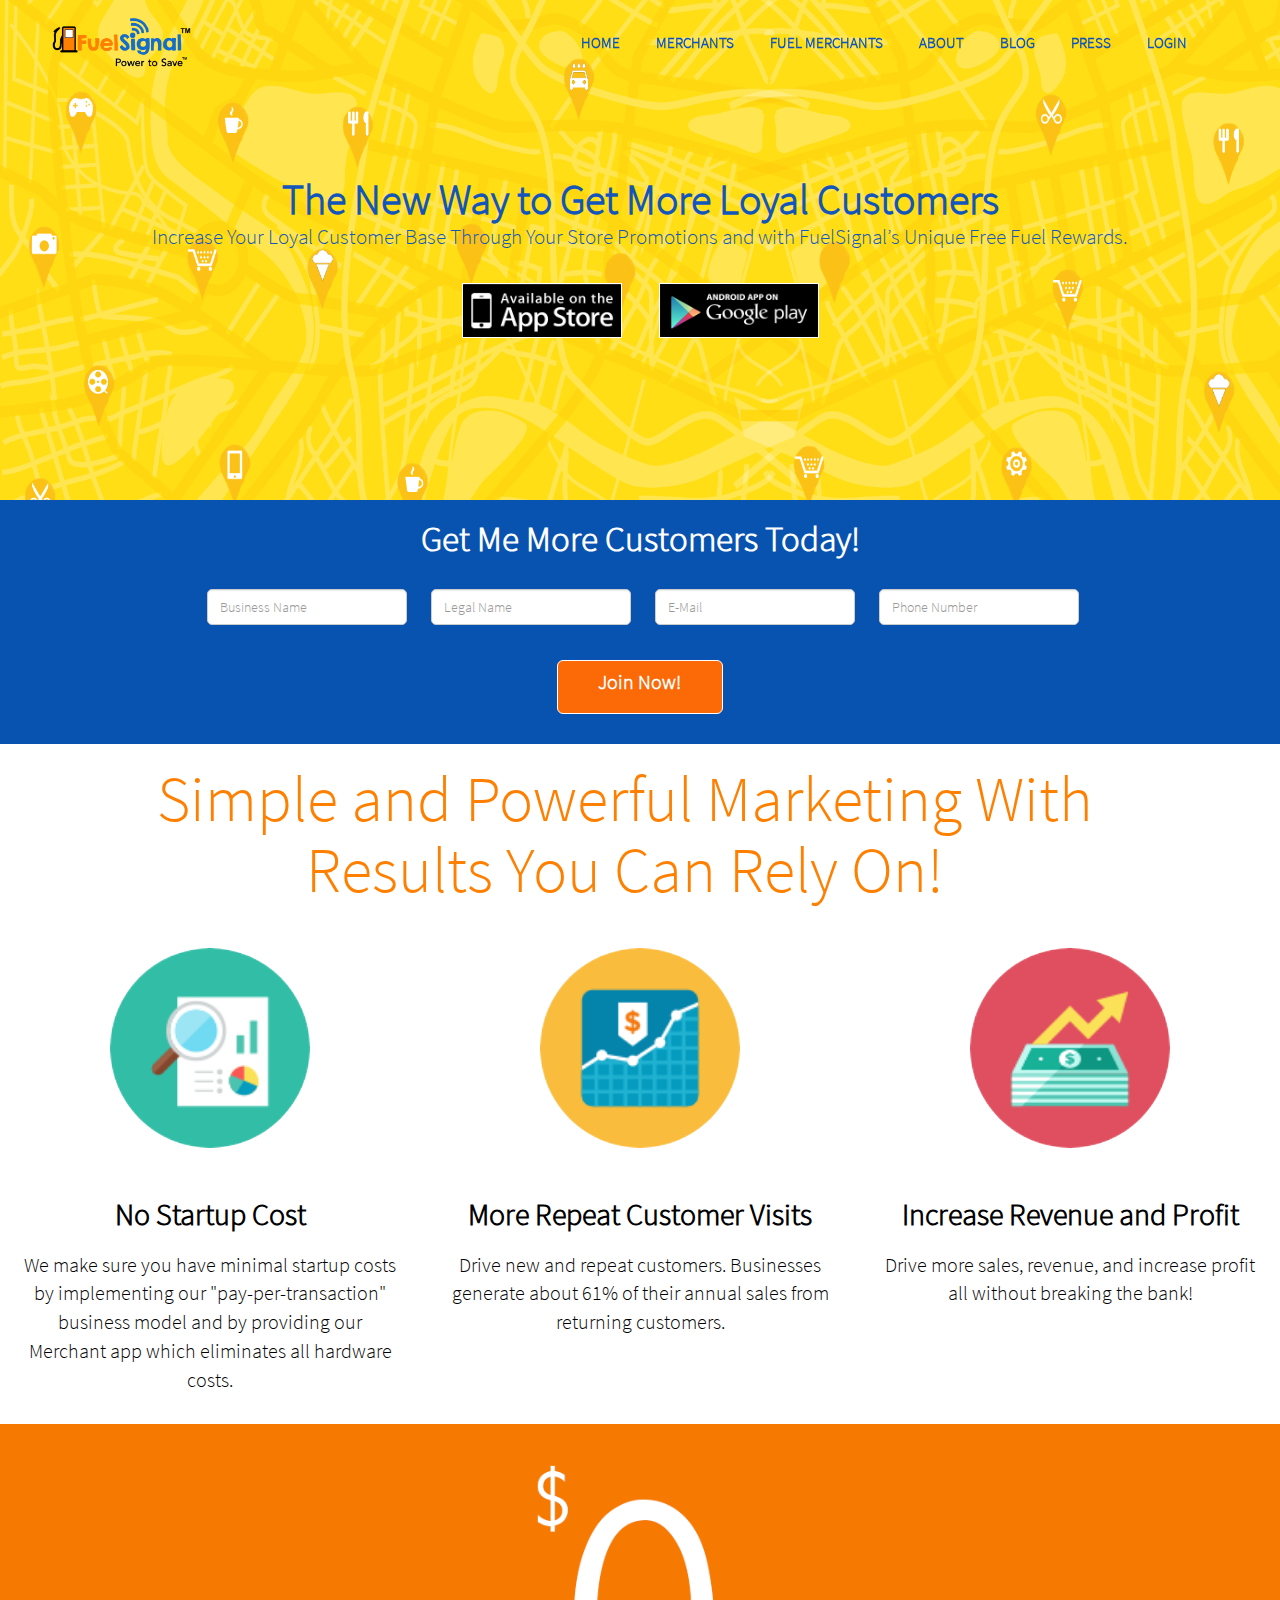
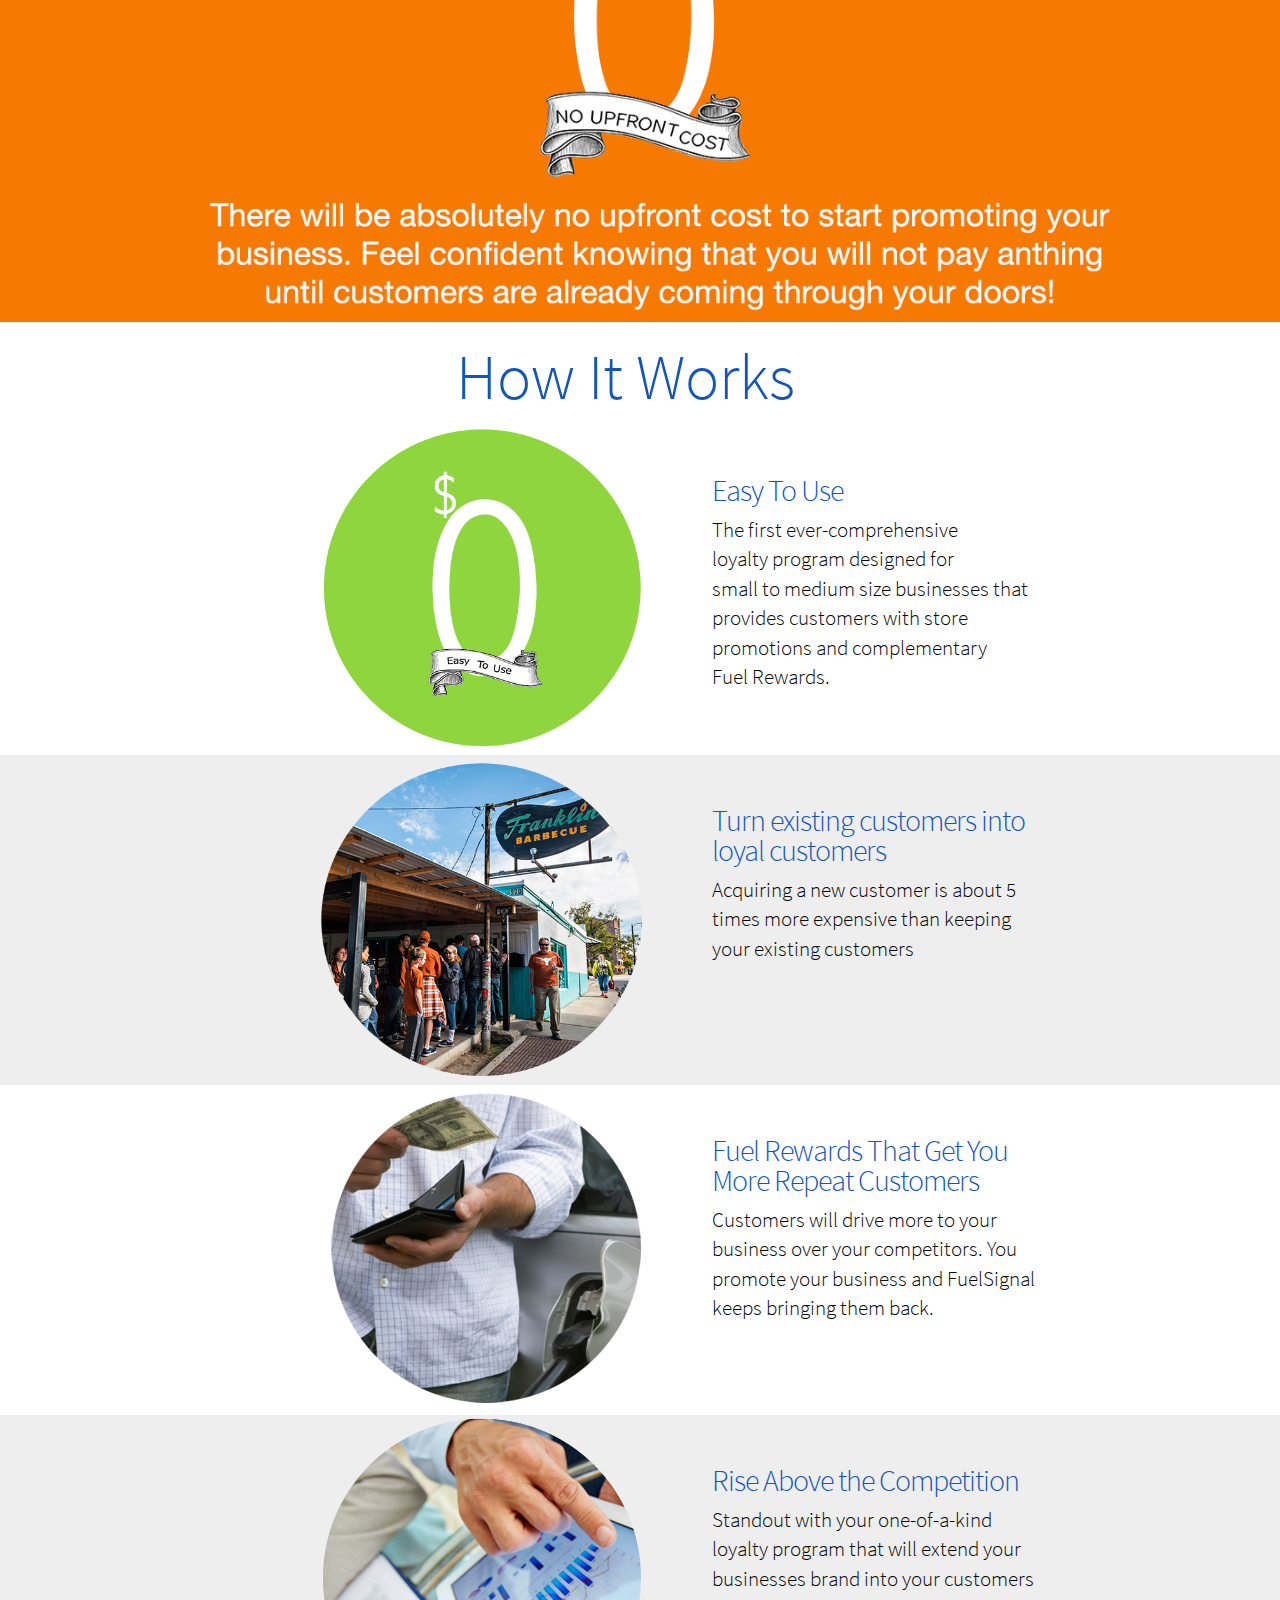
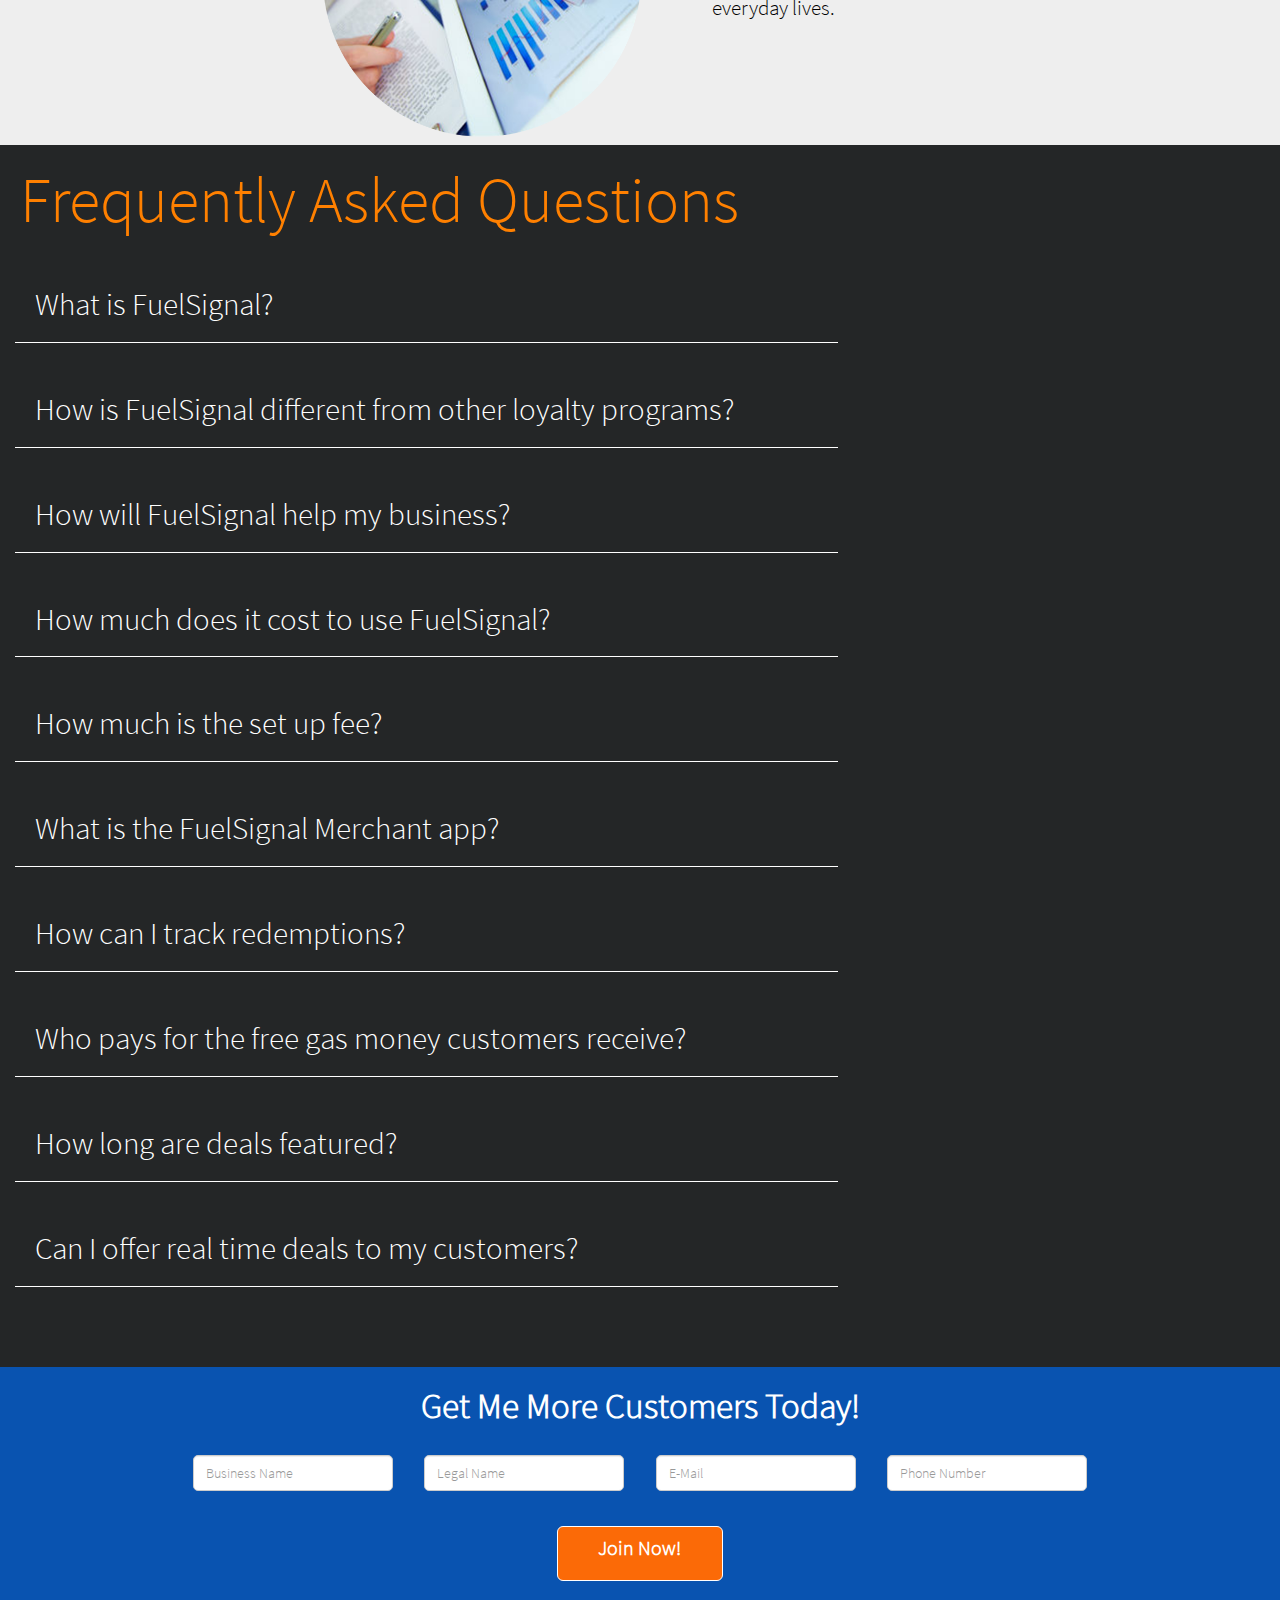
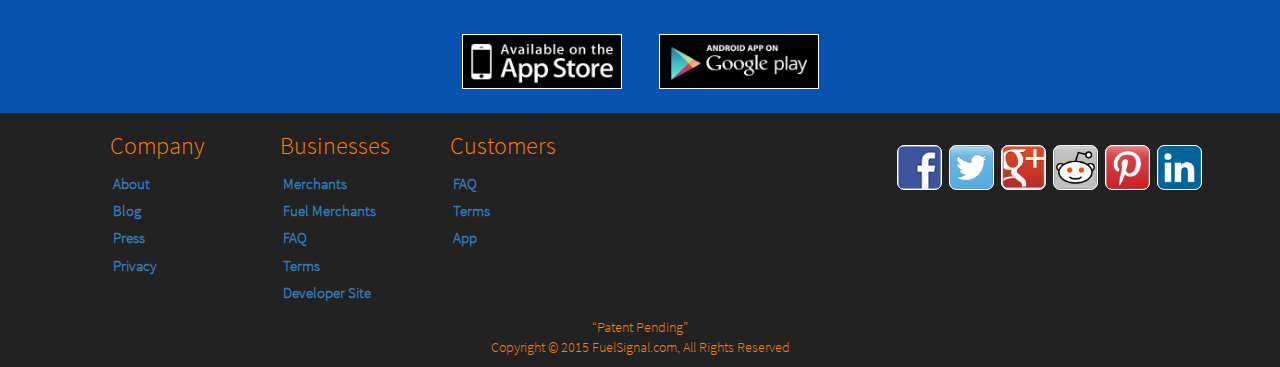
<file: merchant.html>
<!DOCTYPE html>
<!-- saved from url=(0042)http://getbootstrap.com/examples/carousel/ -->
<html lang="en"><head><meta http-equiv="Content-Type" content="text/html; charset=UTF-8">
    <meta charset="utf-8">
    <meta http-equiv="X-UA-Compatible" content="IE=edge">
    <meta name="viewport" content="width=device-width">
    <meta name="viewport" content="width=device-width, initial-scale=1">
    <!-- The above 3 meta tags *must* come first in the head; any other head content must come *after* these tags -->
    <meta name="description" content="">
    <meta name="author" content="">
    <link rel="icon" href="images/favicon.ico">

    <title>Fuel Signal</title>

    <!-- Bootstrap core CSS -->
    <link href="css/bootstrap.css" rel="stylesheet">

    <link href='http://fonts.googleapis.com/css?family=Roboto' rel='stylesheet' type='text/css'>
    <link href='http://fonts.googleapis.com/css?family=Francois+One' rel='stylesheet' type='text/css'>
    <!-- Just for debugging purposes. Don't actually copy these 2 lines! -->
    <!--[if lt IE 9]><script src="../../assets/js/ie8-responsive-file-warning.js"></script><![endif]-->
    <script src="js/ie-emulation-modes-warning.js"></script>

    <!-- HTML5 shim and Respond.js for IE8 support of HTML5 elements and media queries -->
    <!--[if lt IE 9]>
      <script src="https://oss.maxcdn.com/html5shiv/3.7.2/html5shiv.min.js"></script>
      <script src="https://oss.maxcdn.com/respond/1.4.2/respond.min.js"></script>
    <![endif]-->
   <!--  Custom Font Styles -->
   <link href='http://fonts.googleapis.com/css?family=Roboto|Montserrat' rel='stylesheet' type='text/css'>
   <link href='http://fonts.googleapis.com/css?family=Source+Sans+Pro:200' rel='stylesheet' type='text/css'>
    <!-- Custom styles for this template -->
    <link href="css/styles.css" rel="stylesheet">
    <link href="css/animate.css" rel="stylesheet">
    <style type="text/css">
    .errorLabel {
      display: none;
      color: #fff;
    }
  </style>
</head>

<body>

  <div class="site-wrapper">
      <div class="site-wrapper-inner">

<!-- 
 Cover Text 
 -->
      <div class="cover-container">
        <div class="inner cover">
            <h1 class="cover-heading">The New Way to Get More Loyal Customers<p class="lead">Increase Your Loyal Customer Base Through Your Store Promotions and with FuelSignal’s Unique Free Fuel Rewards.</p></h1>
            
            
              <a href="https://itunes.apple.com/us/app/fuelsignal/id894070737?ls=1&mt=8" class="btn btn-lg " ><img src="images/apple.png" class="app-links"></a>
              <a href="https://play.google.com/store/apps/details?id=com.fuelsignal.activity" class="btn btn-lg " ><img src="images/android.png" class="app-links"></a>
            
          </div>
        </div>
      </div>
    </div>


<!-- 
NAVBAR
 -->
  <nav class="navbar navbar-default navbar-fixed-top" role="navigation">
    <div class="container">
        <div class="navbar-header page-scroll">
            <button type="button" class="navbar-toggle" data-toggle="collapse" data-target=".navbar-main-collapse">
                <span class="icon-bar"></span>
                  <span class="icon-bar"></span>
                    <span class="icon-bar"></span>
              </button>
                <a class="navbar-brand" href="index.html">
                    <img class="navbar-brand" src="images/main-logo.png">
                </a>
            </div>
<!-- Collect the nav links, forms, and other content for toggling -->
    <div class="collapse navbar-collapse navbar-right navbar-main-collapse">
      <ul class="nav navbar-nav">
        <li><a href="index.html">HOME</a></li>
        <li><a href="merchant.html">MERCHANTS</a></li>
         <li><a href="fuelmerchants.html">FUEL MERCHANTS</a></li>
         <li><a href="about.html">ABOUT</a></li>
          <li><a href="blog.html">BLOG</a></li>
            <li><a href="press.html">PRESS</a></li>
            <li><a href="https://www.fuelsignal.com/portal/login?">LOGIN</a></li>
        </div><!-- /.navbar-collapse -->   
      </div><!-- /.container -->
    </nav>  

<!-- 
  BACKGROUND IMAGE
  -->
  <img src="images/merchant-background.png" class="background-image">

<!-- 
SIGNUP BANNER
 -->
<!-- SIGNUP BANNER BOTTOM -->
<div class="container-fluid active">
<h2 class="orange">Get Me More Customers Today!</h2>
<center> 
 <div id="joinFormTop" class="row active signup">
 <center>
 <div class="col-md-12">
  <div class="border col-xs-3">
     <div class="input-group">
      <input id="businessNameTop" type="text" class="form-control" placeholder="Business Name"> 
    <span id="errbusinessNameTop" class="errorLabel">Fill the required field.</span>
    </div><!-- /input-group -->
  </div>
  <div class="border col-xs-3">
     <div class="input-group">
      <input id="legalNameTop" type="text" class="form-control" placeholder="Legal Name">
    <span id="errlegalNameTop" class="errorLabel">Fill the required field.</span>
    </div><!-- /input-group -->
  </div>
  <div class="border col-xs-3">
   <div class="input-group">
      <input id="emailIdTop" type="text" class="form-control" placeholder="E-Mail">
      <span id="erremailIdTop" class="errorLabel">Email id not valid.</span>
    
    </div><!-- /input-group -->
  </div>
  <div class="border col-xs-3">
     <div class="input-group">
      <input id="phoneNumberTop" type="text" class="form-control" placeholder="Phone Number" maxlength="10" onkeypress="return isNumeric(event, this.value)">
    <span id="errphoneNumberTop" class="errorLabel">Field length should be 10.</span>
      </center>
    </div><!-- /input-group -->
    <div class="row">
    <div class="col-md-12 signup">
     <a href="javascript:void(0)" class="signup btn btn-lg " onclick="validateSignUp('joinFormTop')"><p  class="sign-up">Join Now!</p></a>
          </div>
        </div>
      </div><!-- .row -->
    </div>
  </div>
</div><!-- .container -->
</div>
<!-- 
MARKETING SECTION WITH ABOUT IMAGE CIRCLES
 -->
 <div class="container-fluid">
    <h1 class="featurette-header">Simple and Powerful Marketing With<br/> Results You Can Rely On!</h1>
      <br/>
      <div class="row about-circles">

        <div class="col-lg-4">
          <img class="img-circle about-circle" src="images/analytics.png" sty alt="Generic placeholder image" width="140" height="140">
          <h2 class="about-header">No Startup Cost</h2>
          <p class="about-circles">We make sure you have minimal startup costs by implementing our "pay-per-transaction" business model and by providing our Merchant app which eliminates all hardware costs.</p>
          
        </div><!-- /.col-lg-4 -->
        <div class="col-lg-4">
          <img class="img-circle about-circle" src="images/increase-customers.png" alt="Generic placeholder image" width="140" height="140">
          <h2 class="about-header">More Repeat Customer Visits</h2>
          <p class="about-circles">Drive new and repeat customers. Businesses generate about 61% of their annual sales from returning customers.</p>
          
        </div><!-- /.col-lg-4 -->
        <div class="col-lg-4">
          <img class="img-circle about-circle" src="images/Money-Increase.png" alt="Generic placeholder image" width="140" height="140">
          <h2 class="about-header">Increase Revenue and Profit</h2>
          <p class="about-circles">Drive more sales, revenue, and increase profit all without breaking the bank!</p>
        </div><!-- /.col-lg-4 -->
      </div><!-- /.row --> 
      </div>

<!--        
BANNER
 -->
 <div class="container-fluid banner">
  <img class="banner" src="images/banner2.jpg">
</div>

 <!--      
HOW IT WORKS
 -->
  <div class=" container-fluid">
  <h1 class="featurette-header blue">How It Works</h1>
      
     
      <div class="row featurette">
        <div class="col-md-7 left">
          <img class="featurette-image circle-pic-home img-responsive center-block" src="images/No-cost-Green-Circle.png">
        </div>
        <div class="col-md-5">
        <h2 class="featurette-heading left"> <br/><span class="text-muted">Easy To Use</span></h2>
          <p class="lead left">The first ever-comprehensive <br/>loyalty program designed for <br/>small to medium size businesses 
that provides customers with store promotions and complementary <br/>Fuel Rewards.</p>
          
        </div>
      </div>
    </div>
  <div class=" how-container1 container-fluid">
      <div class="row featurette">
        <div class="col-md-7 left">
        <img class="featurette-image  img-responsive center-block" src="images/franklinbbq.png">
          
        </div>
        <div class="col-md-5">
          <h2 class="featurette-heading left"> <br/><span class="text-muted">Turn existing customers into loyal customers</span></h2>
          <p class="lead left">Acquiring a new customer is about 5 times more expensive than keeping your existing customers</p>
        </div>
      </div>
      </div>
    <div class=" container-fluid">
      <div class="row featurette">
        
        <div class="col-md-7 left">
        <img class="featurette-image  img-responsive center-block" src="images/gas-money.png">
        
        </div>
          <div class="col-md-5">
          <h2 class="featurette-heading left"><br/><span class="text-muted">Fuel Rewards That Get You More Repeat Customers</span></h2>
          <p class="lead left">Customers will drive more to your business over your competitors. You
promote your business and FuelSignal keeps bringing them back.</p>
        </div>
      </div>
      </div>
  <div class=" how-container1 container-fluid">
      <div class="row featurette">
        <div class="col-md-7 left">
        <img class="featurette-image  img-responsive center-block" src="images/riseabove.png">
         
        </div>
        <div class="col-md-5 ">
           <h2 class="featurette-heading left"><br/><span class="text-muted">Rise Above the Competition</span></h2>
          <p class="lead left">Standout with your one-of-a-kind loyalty program that will extend your businesses brand into your customers everyday lives. </p>
        </div>
      </div>
    </div>

<!-- 
      FAQ
       -->
<div class="container-fluid faq">
  <h1 class="featurette-header faq">Frequently Asked Questions</h1>
    
    <div class="story col-md-8">                               
        <h3 class="title">What is FuelSignal?</h3>                       
        <p  class="news">The FuelSignal app makes it easy for its users to save money on fuel by shopping at participating retailers and gas stations. The FuelSignal Loyalty Program mobile app solution help businesses and communities connect in real-time and convert every customer transaction into a relationship. FuelSignal offers a unique proposition in the industry that is attractive to consumers and to businesses. FuelSignal is the industry's first "Connected Car" based Fuel Reimbursement Loyalty Program platform for small and large fuel and non-fuel retailers. </p>  
  </div> 

    <div class="story col-md-8">                               
        <h3 class="title">How is FuelSignal different from other loyalty programs? </h3>              
        <p  class="news"> FuelSignal understands the consumers’ pain at the fuel pump. Customers will have a unique opportunity to earn Fuel Credit for redeeming promotions at participating retailers. Customers will now frequent to your business more often because there is added value that extends out into their everyday life. FuelSignal rewards the customers with Fuel Credits in your behalf, encouraging more customer engagement. 
Other loyalty programs charge outrageous set-up fees to join or use their loyalty platforms. FuelSignal eliminates all setup fee and charges on a convenient “pay-per-transaction” model. The days of paying large amounts for traditional advertising with less than favorable results are over! </p>   
  </div>
    <div class="story col-md-8">                               
        <h3 class="title">How will FuelSignal help my business?</h3>                       
        <p  class="news">FuelSignal will drive new customers; strengthen your relationships with existing customers and help you gain valuable customer insight all within a simple and elegant platform. </p>  
    </div> 
    <div class="story col-md-8">                               
        <h3 class="title"> How much does it cost to use FuelSignal?</h3>              
        <p  class="news"> There is no upfront cost using FuelSignal to drive customers to your business. You will only be charged for customers that have been to your business and redeemed a promotion. FuelSignal ensures that you are only paying for advertising after we have already driven traffic to your business. </p>   
    </div>
    <div class="story col-md-8">                               
        <h3 class="title">How much is the set up fee? </h3>                       
        <p  class="news"> FuelSignal does not charge any setup fee to join and use our platform. We only charge your business based on the number of customers that go to your businesses and redeem promotional offerings. ~ First 25 customers are complimentary for a limited time!</p>  
    </div> 
    <div class="story col-md-8">                               
        <h3 class="title"> What is the FuelSignal Merchant app?</h3>              
        <p  class="news"> FuelSignal provides you with a robust merchant app that enables you too redeem promotions, validate customer ID’s, and track your campaign revenue. Once a promotion has been validated through the merchant app, your customers will instantly see “Free Gas Money” from FuelSignal at no extra cost to you. </p>   
    </div>
    <div class="story col-md-8">                               
        <h3 class="title">How can I track redemptions?</h3>                       
        <p  class="news"> Using the Merchant app to scan every customers QR code will ensure that you have the most accurate and up-to-date redemption analytics.
You will be able to track your redemptions through the My Promos tab within the merchant portal. In addition to the merchant portal, the merchant app will be used for promotion validations and redemptions. </p>  
    </div> 
    <div class="story col-md-8">                               
        <h3 class="title">Who pays for the free gas money customers receive?</h3>              
        <p  class="news">FuelSignal issues Free Gas Money as a contribution to the customer community.  A portion of FuelSignal’s transaction revenue is given back to the customers to encourage higher customer retention and engagement with your business. </p>   
    </div>
    <div class="story col-md-8">                               
        <h3 class="title"> How long are deals featured? </h3>                       
        <p  class="news"> Merchants have 100% control of how long a deal is featured. You will be able to drive customers during slow hours, keeping your business busy all the time. Limiting the time a deal is featured will also assist you with crowd control, should your business already be busy.
</p>  
    </div>  
    <div class="story col-md-8">                               
        <h3 class="title"> Can I offer real time deals to my customers? </h3>                       
        <p  class="news"> Yes, you will have full control of how, when, and who sees promotional offerings to your business. Full control gives you the ability to keep your business busy with customers at any time of the day, whether it’s 6am or 12 Midnight. The dreaded “slow hours” now become opportunities to drive new customers that otherwise would not know about your business. </p>  
    </div>                                                    
</div>

<!-- 
SIGNUP BANNER
 -->
<!-- SIGNUP BANNER BOTTOM -->
<div id="joinFormBottom" class="container-fluid active">
<h2 class="orange">Get Me More Customers Today!</h2>

<center>
 <div class="row active signup">
 <center>
  <div class="border col-xs-3">
     <div class="input-group">
      <input id="businessNameBottom" type="text" class="form-control" placeholder="Business Name">
      <span id="errbusinessNameBottom" class="errorLabel">Fill the required field.</span>
    </div><!-- /input-group -->
  </div>
  <div class="border col-xs-3">
     <div class="input-group">
      <input id="legalNameBottom" type="text" class="form-control" placeholder="Legal Name">
      <span id="errlegalNameBottom" class="errorLabel">Fill the required field.</span>
    </div><!-- /input-group -->
  </div>
  <div class="border col-xs-3">
   <div class="input-group">
      <input id="emailIdBottom" type="text" class="form-control" placeholder="E-Mail">
       <span id="erremailIdBottom" class="errorLabel">Email id not valid.</span>
    </div><!-- /input-group -->
  </div>
  <div class="border col-xs-3">
     <div class="input-group">
      <input id="phoneNumberBottom" type="text" class="form-control" placeholder="Phone Number" maxlength="10" onkeypress="return isNumeric(event, this.value)">
    <span id="errphoneNumberBottom" class="errorLabel">Field length should be 10.</span>
      </center>
    </div><!-- /input-group -->
    <div class="row">
    <div class="col-md-12 signup">
    <a href="javascript:void(0)" class="signup btn btn-lg " onclick="validateSignUp('joinFormBottom')"><p class="sign-up">Join Now!</p></a>
    </div>
  </div>
  <div class="applinks">
    <a href="https://itunes.apple.com/us/app/fuelsignal/id894070737?ls=1&mt=8" class="btn btn-lg " ><img src="images/apple.png" class="app-links"></a>
    <a href="https://play.google.com/store/apps/details?id=com.fuelsignal.activity" class="btn btn-lg " ><img src="images/android.png" class="app-links"></a>
      </div>
    </div><!-- .row -->
  </div>
</div>
<!-- FOOTER -->
  <footer>
    <div class="container">
      <div class="row">
        <div class="col-xs-6 col-sm-3 footer-links">
          <ul class="footer-links" style="text-align: left;">
            <h3>Company</h3>
              <a href="about.html"><li>About</li></a>
              <a href="blog.html"><li>Blog</li></a>
              <a href="press.html"><li>Press</li></a>
              <a href="privacy.html"><li>Privacy</li></a>
            </ul>
        </div>
        <!-- Add the extra clearfix for only the required viewport -->
        <div class="clearfix visible-xs">
          
        </div>

        <div class="col-xs-6 col-sm-3 footer-links">
        <ul class="footer-links" style="text-align: left;">
            <h3>Businesses</h3>
              <a href="merchant.html"><li>Merchants</li></a>
              <a href="fuelmerchants.html"><li>Fuel Merchants</li></a>
              <a href="merchant-faq.html"><li>FAQ</li></a>
              <a href="merchant-terms.html"><li>Terms</li></a>
              <a href="http://cooperhiggins.github.io/portfoliopage"><li>Developer Site</li></a>
            </ul>
        </div>

        <div class="col-xs-6 col-sm-3 footer-links">
        <ul class="footer-links" style="text-align: left;">
            <h3>Customers</h3>
              <a href="customer-faq.html"><li>FAQ</li></a>
              <a href="customer-terms.html"><li>Terms</li></a>
              <a href="https://itunes.apple.com/us/app/fuelsignal/id894070737?ls=1&mt=8"><li>App</li></a>
            </ul>
        </div>
        <div class="col-xs-6 col-sm-3 footer-right">
          <p ><a href="http://www.facebook.com/sharer.php?u=https%3A%2F%2Fwww.fuelsignal.com%2Fblog%2F%3Fp%3D29&t=Vehicle%20Telematics%20technology%20for%20fuel%20efficiency&s=100&p[url]=https%3A%2F%2Fwww.fuelsignal.com%2Fblog%2F%3Fp%3D29&p[images][0]=&p[title]=Vehicle%20Telematics%20technology%20for%20fuel%20efficiency"><img class="social-links"src="images/facebook.png"></a>
          <a href="http://twitter.com/share?url=https%3A%2F%2Fwww.fuelsignal.com%2Fblog%2F%3Fp%3D29&text=Hey%20check%20this%20out"><img class="social-links"src="images/twitter.png"></a>
          <a href="https://plus.google.com/share?url=https%3A%2F%2Fwww.fuelsignal.com%2Fblog%2F%3Fp%3D29"><img class="social-links"src="images/google-plus.png"></a>
          <a href="http://www.reddit.com/submit?url=https%3A%2F%2Fwww.fuelsignal.com%2Fblog%2F%3Fp%3D29&title=Vehicle%20Telematics%20technology%20for%20fuel%20efficiency"><img class="social-links"src="images/reddit.png"></a>
          <a href="http://pinterest.com/pin/create/button/?url=https%3A%2F%2Fwww.fuelsignal.com%2Fblog%2F%3Fp%3D29&media&description=Vehicle%20Telematics%20technology%20for%20fuel%20efficiency"><img class="social-links"src="images/pinterest.png"></a>
          <a href="http://www.linkedin.com/shareArticle?mini=true&url=https%3A%2F%2Fwww.fuelsignal.com%2Fblog%2F%3Fp%3D2&title=Vehicle%20Telematics%20technology%20for%20fuel%20efficiency"><img class="social-links"src="images/linkedin.png"></a>
          <br>
          
        </div>
      </div>
<div class="container-fluid">
      <div class="row">
        <div class="col-md-12">
      <p class="copyright"> “Patent Pending”<br/>Copyright © 2015 FuelSignal.com, All Rights Reserved</p>
        </div>
        </div>
        </div>
        </footer>

    <!-- Bootstrap core JavaScript
    ================================================== -->
    <!-- Placed at the end of the document so the pages load faster -->
    <script src="js/jquery.min.js"></script>
    <script src="js/bootstrap.min.js"></script>
    <script src="js/jquery-1.9.1.js"></script
    <script src="js/jquerry.easing.min.js"></script>
    <script src="js/wow.min.js"></script>
    <script src="js/custom.js"></script>
    <script src="js/merchantValidate.js"></script>
    <!-- Just to make our placeholder images work. Don't actually copy the next line! -->
    <script src="js/holder.js"></script>
    <!-- IE10 viewport hack for Surface/desktop Windows 8 bug -->
    <script src="js/ie10-viewport-bug-workaround.js"></script>
  

<svg xmlns="http://www.w3.org/2000/svg" width="500" height="500" viewBox="0 0 500 500" preserveAspectRatio="none" style="visibility: hidden; position: absolute; top: -100%; left: -100%;"><defs></defs><text x="0" y="23" style="font-weight:bold;font-size:23pt;font-family:Arial, Helvetica, Open Sans, sans-serif;dominant-baseline:middle">500x500</text></svg></body></html>
</file>
<file: css/styles.css>
/*
 * Base structure
 */

html,
body {
  color: black;
  text-align: center;
  text-shadow: none;
  font-family: 'Source-Sans-Pro', sans-serif;
  
}

/*
 * Global Styles
 */

/* Links */
a, a:focus, a:active {
  color: #337ab7;
  text-decoration: none;
}

a:active {
  color: orange;
  text-decoration: none;
}
a:hover {
  color: #337ab7;
  text-decoration: none;
}

li {
  padding: 3px;
  font-weight: bold;
  font-size: 15px;
}

@font-face {
    font-family: "Source-Sans-Pro";
    src: url("../Source-Sans-Pro/SourceSansPro-Light.ttf") /* TTF file for CSS3 browsers */
}


/*HEADERS*/
h1.partners {
  text-align: left;
  padding: 25px;
}

h1.featurette-header.blue {
  color: #1356BB;
}

h1.featurette-header.three-pages {
  padding-top: 70px;
  /* text-align: left; */
}
h2, .h2 {
  font-weight: 600;
}
h3.left {
  text-align: left;
}

/*
COLUMNS*/



.col-md-4.center-column {
  width: 20%;
}

.col-md-4.left.space-top.paragraph1 {
  padding-top: 150px;
}

.col-md-7.left {
  padding-left: 300px;
}

.col-md-4.bubble-girl {
  padding-right: 45%;
  width: 100%;
}

.col-md-4.right {
  text-align: left;
  padding-right: 185px;
  width: 42%;
}
.col-md-4.left {
  text-align: left;
  padding-left: 185px;
  width: 42%;
}

.col-xs-12.col-lg-12.col-md-12.action {
  padding: 30px;
}

.col-md-5 {
  width: 28%;
}

.col-md-7 {
  width: 54.333333%;
}
/* Custom default button */
.btn-default,
.btn-default:hover,
.btn-default:focus {
  color: #333;
  text-shadow: none; /* Prevent inheritence from `body` */
  background-color: #fff;
  border: 1px solid #fff;
}

.navbar-toggle .icon-bar {
  display: block;
  width: 22px;
  height: 2px;
  border-radius: 1px;
  background-color: #888;
}

.navbar-toggle {
  position: relative;
  float: right;
  padding: 9px 9px;
  margin-top: 15px;
  margin-right: 15px;
  margin-bottom: 8px;
  background-color: transparent;
  background-image: none;
  border: 1px solid grey;
  border-radius: 4px;
}
.navbar-default .navbar-toggle .icon-bar {
  background-color: #888;
  width: 25px;
}

.btn-success {
  color: #fff;
  background-color: orange;
  border-color: white;
  margin: 20px;
}
/*
GLOBAL FORM CONTROLS
*/
.form-control {
  display: block;
  width: 100%;
  height: 34px;
  padding: 6px 12px;
  font-size: 14px;
  line-height: 1.42857143;
  color: #555;
  background-color: #fff;
  background-image: none;
  border: 1px solid #ccc;
  border-radius: 0px; 
  -webkit-box-shadow: inset 0 1px 1px rgba(0, 0, 0, .075);
  box-shadow: inset 0 1px 1px rgba(0, 0, 0, .075);
  -webkit-transition: border-color ease-in-out .15s, -webkit-box-shadow ease-in-out .15s;
  -o-transition: border-color ease-in-out .15s, box-shadow ease-in-out .15s;
  transition: border-color ease-in-out .15s, box-shadow ease-in-out .15s;
}

input.form-control {
  width: 200px;
  min-width: 200px;
}

input.form-control.rounded {
  border-radius: 10px;
}

.input-group {
  width: 25%;
}

/*
CONTAINERS
*/
.container-fluid {
  padding-right: 0px; 
  padding-left: 0px; 
   margin-right: 0px; 
   margin-left: 0px; 
}
.container-fluid.active {
  background-color: #0953B0;
  color: white;
}

.container-fluid.faq {
  padding-bottom: 70px;
}

.container-fluid.active.partners {
  background-color: rgba(34, 34, 34, 3.901961);
}

.row.active {
  padding: 20px;
}

.row.active.signup {
  padding-right: 15%;
  padding-left: 15%;
}

.left {
  text-align: left;
}

a.home {
  color: #1356BB;
}

.grey1 {
  background-color: #383838;
}

.blue {
  color: blue;
}

.space-top {
  padding-top: 8%;
}

.grey {
  background-color: grey;
}

.about {
  padding-left: 120px;
  padding-right: 120px;
  margin: 0px;
}

.row.space-bottom {
  padding-bottom: 0px;
}

/* Preloader */

#preloader {
    position:fixed;
    top:0;
    left:0;
    right:0;
    bottom:0;
    background-color:#fff; /* change if the mask should have another color then white */
    z-index:99; /* makes sure it stays on top */
}

#status {
    width:200px;
    height:200px;
    position:absolute;
    left:50%; /* centers the loading animation horizontally one the screen */
    top:50%; /* centers the loading animation vertically one the screen */
    background-image:url(../img/status.gif); /* path to your loading animation */
    background-repeat:no-repeat;
    background-position:center;
    margin:-100px 0 0 -100px; /* is width and height divided by two */
}

/*
BACKGROUND VIDEO
*/

video {
    position:relative;
    z-index:-100;
    width: 100%;
    min-width: 375px;
    background-image: url(./images/video-background.png) #000 no-repeat center;
    pointer-events: none;
    
}

.background-image {
  width: 100%;
  min-width: 375px;
  height: 500px;
}

.video_poster{
    min-width:375px;
    min-height: 100%;
    background-size:694px 390px;
    background-image:url(./images/video-background.png);
}


/*
NAVIGATION
*/
/* Special class on .container surrounding .navbar, used for positioning it into place. */
.navbar-wrapper {
  position: absolute;
  top: 0;
  right: 0;
  left: 0;
  z-index: 20;
}

/* Flip around the padding for proper display in narrow viewports */
.navbar-wrapper > .container {
  padding-right: 0;
  padding-left: 0;
}
.navbar-wrapper .navbar {
  padding-right: 15px;
  padding-left: 15px;
}
.navbar-wrapper .navbar .container {
  width: auto;
  background-color: blue;
}

.navbar-default {
  background-color: transparent;
  border-color: transparent;
  color: orange;
  padding: 30px;
}

.nav > li > a:hover, .nav > li > a:focus {
  text-decoration: none;
  background-color: transparent;
  color: #0F5ECD;
  /* padding: 10px; */
}

.collapse.navbar-collapse.navbar-right.navbar-main-collapse {
  padding: 5px;
}


.navbar-brand {
  float: left;
  height: 50px;
  padding: 0px; 
  font-size: 18px;
  line-height: 20px;
}

.navbar-brand-static {
  float: left;
  height: 65px;
  padding: 0px; 
  font-size: 18px;
  line-height: 20px;
}

.navbar-default .navbar-nav > li > a:hover, .navbar-default .navbar-nav > li > a:focus {
  color: rgb(255, 128, 0);
  background-color: transparent;
}
nav.navbar.navbar-default.navbar-fixed-top {
  padding: 10px;
}

nav.navbar.navbar-default-black.navbar-fixed-top {
  background-color: rgba(34, 34, 34, 0.901961);
  height: 70px;
}

img.navbar-brand {
  height: 65px;
}






.iphone1 {
    height: 350px;
}



.img-circle-feature {
  border-radius: 50%;
  border: 3px solid black;
  float: right;
}




.appphoto {
  min-width: 350px;
}

p.lead.left {
  text-align: left;
}

p.lead.partners {
  padding: 20px;
}

p.news {
  font-size: 1.3em;
}

.applinks {
  padding: 1%;
  
}



.how-container1 {
  background-color: #eeeeee;
}

.how-container2 {
  background-color: #868686;
}

/*Car animation*/

.car {
  width: 136px;
  z-index: 100;
  position: absolute;
  margin-top: 130px;
}

img.road {
  margin-top: 114px;
  position: absolute;
  height: 2015px;
  width: 137px;
}

.col-lg-12 {
  /* width: 85%; */
  width: 89%;
}

.affix {
  top: 0;

}

.affix-top {
  position: relative;
  
}

.affix-bottom {
  
}

/*
Text over video
*/
.cover-heading {
  font-size: 3.0em;
  padding-top: 5%;
  font-weight: 600;
}
div.inner.cover {
  width: 100%;
}
.orange-text-big {
  color: orange;
}

.action {
  background-color: #383838;
  color: white;
}

.narrow {
  padding-right: 120px;
  padding-left: 120px;
}



/*
SIGUP BANNER
*/

.join-now {
  font-weight: 
}
.signup {
  margin-bottom: 15px;
}

p.sign-up {
  font-weight: 900;
  font-size: 1.1em;
}
p.lead.or {
  margin: 5px;
  padding-right: 35px;
}

.input-group .form-control:first-child {
    border-radius: 5px; 
    height: 36px;
}

.inner.cover.home {
  color: white;
  z-index: 2;
}

.col-md-4.partners {
  width: 33%;
}

.banner.container-fluid {
  padding: 0px;
}
img.banner {
  width: 100%;
}
/* Featurettes
------------------------- */

.featurette-divider {
  /*margin: 80px 0;*/ /* Space out the Bootstrap <hr> more */
}

/* Thin out the marketing headings */
.featurette-heading {
  font-weight: 300;
  line-height: 1;
  letter-spacing: -1px;
  color: orange;
}
.featurette {
  padding-left: 50px;
  padding-right: 50px;
  padding: 0px;
  padding-top: 0px;
}


.featurette-header {
  color: rgb(255, 128, 0);
  font-size: 4.6em;
  position: relative;
  text-align: left;
}
h1.featurette-header {
  margin-bottom: 12px;
  text-align: center;
  padding-left: 20px;
  padding-right: 50px;
}
h1.featurette-header.space-top.left {
  padding-left: 40px;
}

h2.featurette-heading.left {
  text-align: left;
}
img.featurette-image.img-responsive.center-block.bubble-girl {
  height: 492px;
  /* padding: 50px; */
  margin: 100px;
  margin-top: 0px;
  margin-bottom: 0px;
}

img.featurette-image.img-responsive.center-block {
  height: 330px;
}

.right {
  text-align: left;
  float: right;
  
}
.circle-pic-home {
  height: 320px;
}
.text-muted {
  color: #1356BB;
}

/* Extra markup and styles for table-esque vertical and horizontal centering */
.site-wrapper {
  display: table;
  width: 100%;
  height: 100%; /* For at least Firefox */
  min-height: 100%;
  -webkit-box-shadow: inset 0 0 100px rgba(0,0,0,.5);
          box-shadow: inset 0 0 100px rgba(0,0,0,.5);
  
}


.img-circle-right {
  border-radius: 50%;
  border: 3px solid #A9A9A9;
  margin-left: 180px;
}




/*merchant.html*/

.row.about {
  padding: 50px;
  padding-bottom: 30px;
}
.about-circles {
  font-size: 1.2em;
  padding: 10px;
}

h2.about-header {
  font-weight: bold;
}

.social-bar {
  width: 100%;
  position: absolute;
  height: 80px;
  background-color: grey;
  padding: 20px;
}

.button-links {
  padding: 20px;
  vertical-align: center;
}

a.signup.btn.btn-lg {
  background-color: #FB6A07;
  color: white;
  border: 1.3px solid white;
  height: 12%;
  width: 13%;
  padding: 8px;
  text-align: center;
}

.about-circle {
  height: 200px;
  width: 200px;
  margin-bottom: 30px;
}


/*FAQ*/

.title {
  font-size: 2.2em;
  color: black;
  border-bottom: 1px solid white;
  padding: 20px;
  text-align: left;
}

.faq {
  background-color: #242627;
  text-align: left;
  color: rgb(255, 128, 0);
  padding-bottom: 0px;
}

h1.featurette-header.faq {
  text-align: left;
}
h2.orange {
  font-size: 35px;
}

h3.title:hover {
  background-color: rgba(34, 34, 34, 3.901961);
}

h3.title {
  color: white;
}

.story.col-md-8 {
  background-color: #242627;
  color: white;
}


/*
PARTNERS LINKS
*/
.row.partners {
  padding-bottom: 25px;
  background-color: #eee;
  color: black;
}

@media (min-width: 768px) {
.col-xs-6.col-sm-3.footer-right {
  float: right;
  width: 30%;
  padding-top: 30px;
  }
}

/* Padding for spacing */
.inner {
  padding: 30px;
}

.cover {
  padding: 8%;
  position: absolute;
  color: #1356BB;
  font-weight: bold;
}
.inner.cover.white {
  color: white;
}
/*.navbar-default .navbar-nav > li > a {
  color: #0D53C0;
}*/
.navbar-default .navbar-nav > li > a {
  color: rgb(13, 83, 192);
}
.navbar-default .navbar-nav > li > a.home    {
  color: rgb(255, 128, 0);
}

/*
 * Footer
 */

 footer {
  background-color: rgba(34, 34, 34, 3.901961);
  color: rgb(255, 128, 0);
  border-width: 1px;
  border-color: orange;
  font-weight: 400;
}
.app-links {
  height: 55px;
  width: 160px;
  border: 1px;
  border: 1px solid white;
}

.social-links {
  width: 45px;
  height: 45px;
  background: white;
  border: 1px solid white;
  border-radius: 16%;
  margin: 2px;
}

.footer-links {
  text-decoration: none;
  list-style: none;
  width: 170px;
}


/* RESPONSIVE CSS
-------------------------------------------------- */
@media (min-width: 992px) {}
.col-md-4 {
  width: 50%;
}

@media (min-width: 768px) {
.navbar-nav > li > a {
  padding-top: 15px;
  padding-bottom: 15px;
  color: rgb(255, 128, 0);
}
}

@media (max-width: 500px) {
  /* Navbar positioning foo */
  .navbar-wrapper {
    margin-top: 20px;
  }
  .navbar-wrapper .container {
    padding-right: 15px;
    padding-left: 15px;
  }
  .navbar-wrapper .navbar {
    padding-right: 0;
    padding-left: 0;
  }
  .navbar-nav>li>a {
  padding-top: 15px;
  padding-bottom: 15px;
  color: rgb(255, 128, 0);
  background-color: none;

  }

  .navbar-default .navbar-nav > li > a {
   color: #0F5ECD;
}

  /* The navbar becomes detached from the top, so we round the corners */
  .navbar-wrapper .navbar {
    border-radius: 4px;
  }

.navbar-default .navbar-nav > .active > a, .navbar-default .navbar-nav > .active > a:hover, .navbar-default .navbar-nav > .active > a:focus {
  color: orange;
  background-color: transparent;
  font-size: 1.3em;
}
  /* Bump up size of carousel content */
  .carousel-caption p {
    margin-bottom: 20px;
    font-size: 21px;
    line-height: 1.4;
  }

 

 
@media (max-width: 414px)  {
  a.home {
  background-color: black;
}
.about {
  padding-left: 20px;
  padding-right: 20px;
  margin: 0px;
}
.app-links {
  display: none;
}
.narrow {
  padding-right: 20px;
  padding-left: 20px;
}
h1.featurette-header.space-top.left {
  margin-top: 60px;
}
input.form-control {
  width: 285px;
  min-width: 250px;
  margin: 3px;
}
.input-group .form-control {
  position: relative;
  z-index: 2;
  float: left;
  width: 25%;
  margin-bottom: 0;
}
a.signup.btn.btn-lg {
  background-color: #FB6A07;
  color: white;
  border: 1.3px solid white;
  height: 12%;
  width: 50%;
  padding: 8px;
  text-align: center;
}
.social-links {
  width: 40px;
  height: 40px;
  background: white;
  border: 1px solid white;
  border-radius: 16%;
  margin: 2px;
}
/*
  COVER
 */ 
 .cover-heading {
  font-size: 1.4em;
  padding-top: 5%;
  font-weight: 600;
  max-width: 375px;
  }
  .featurette-header {
  color: rgb(255, 128, 0);
  font-size: 3.7em;
  position: relative;
  text-align: left;
}
/*
  NAVIGATION
  */
.navbar-header.page-scroll {
  max-width: 370px;
  min-height: 60px;
}
.navbar-default {
  background-color: transparent;
  border-color: transparent;
  color: orange;
  padding: 30px;
  width: 100%;
}
  .navbar-wrapper {
    margin-top: 20px;
    width: 100%;
  }
  .navbar-wrapper .container {
    padding-right: 15px;
    padding-left: 15px;
  }
  .navbar-wrapper .navbar {
    padding-right: 0;
    padding-left: 0;
  }
  .navbar-nav>li>a {
    padding-top: 15px;
    padding-bottom: 15px;
    color: rgb(255, 128, 0);
    background-color: black;
  }
  .navbar-default .navbar-nav > li > a {
    color: #0F5ECD;
}

  /* The navbar becomes detached from the top, so we round the corners */
  .navbar-wrapper .navbar {
    border-radius: 4px;
  }

  .navbar-default .navbar-nav > .active > a, .navbar-default .navbar-nav > .active > a:hover, .navbar-default .navbar-nav > .active > a:focus {
    color: orange;
    background-color: transparent;
    font-size: 1.3em;
}
/*
IMAGES
*/
.poster {
  min-width: 380px;

}
.background-image {
  width: 100%;
  height: 200px;
}
span.glyphicon.glyphicon-time {
  display: none;
}
img.featurette-image.img-responsive.center-block.bubble-girl {
  display: none;
}
img.featurette-image.img-responsive.center-block {
  display: none;
}

/*
COLUMNS
*/
.col-lg-12 {
  display: none;
}
.col-md-4 {
  width: 100%;
}
.col-md-5 {
  width: 100%;
}
.col-md-4.left.space-top.paragraph1 {
  padding-top: 0px; 
}
.col-md-4.left {
  text-align: none; 
  padding-left: 35px; 
  width: 100%;
}
.col-md-7.left {
   padding-left: 25px;
   width: 100%; 
}
.col-md-4.right {
  text-align: none;
  padding-left: 35px;
  width: 100%;
  padding-right: 15px;
}
.col-md-4.partners {
  width: 100%;
  padding: 20px;
}
.col-xs-6 {
  width: 100%;
  padding: 0px; 
}
.col-xs-3 {
  width: 100%;
  padding-left: 20%;
}
.col-md-4.left.space-top.paragraph1 {
  width: 100%;
}
.row.active.signup {
  width: 315px;
  float: left;
  padding-left: 5%;
}
.row {
  margin-right: 0px;
  margin-left: 0px;
}

/*
CONTAINERS
*/
.container-fluid.active {
  background-color: #0953B0;
  color: white;
  max-width: 100%;
}

.container-fluid {
  width: 100%;
}
  
  .site-wrapper {
  display: table;
  width: 100%;
  height: 100%;
  min-height: 100%;
  -webkit-box-shadow: inset 0 0 100px rgba(0,0,0,.5);
  box-shadow: inset 0 0 100px rgba(0,0,0,.5);
  max-width: 375px;
}

  /* Bump up size of carousel content */
  .carousel-caption p {
    margin-bottom: 20px;
    font-size: 21px;
    line-height: 1.4;
  }
}
</file>
